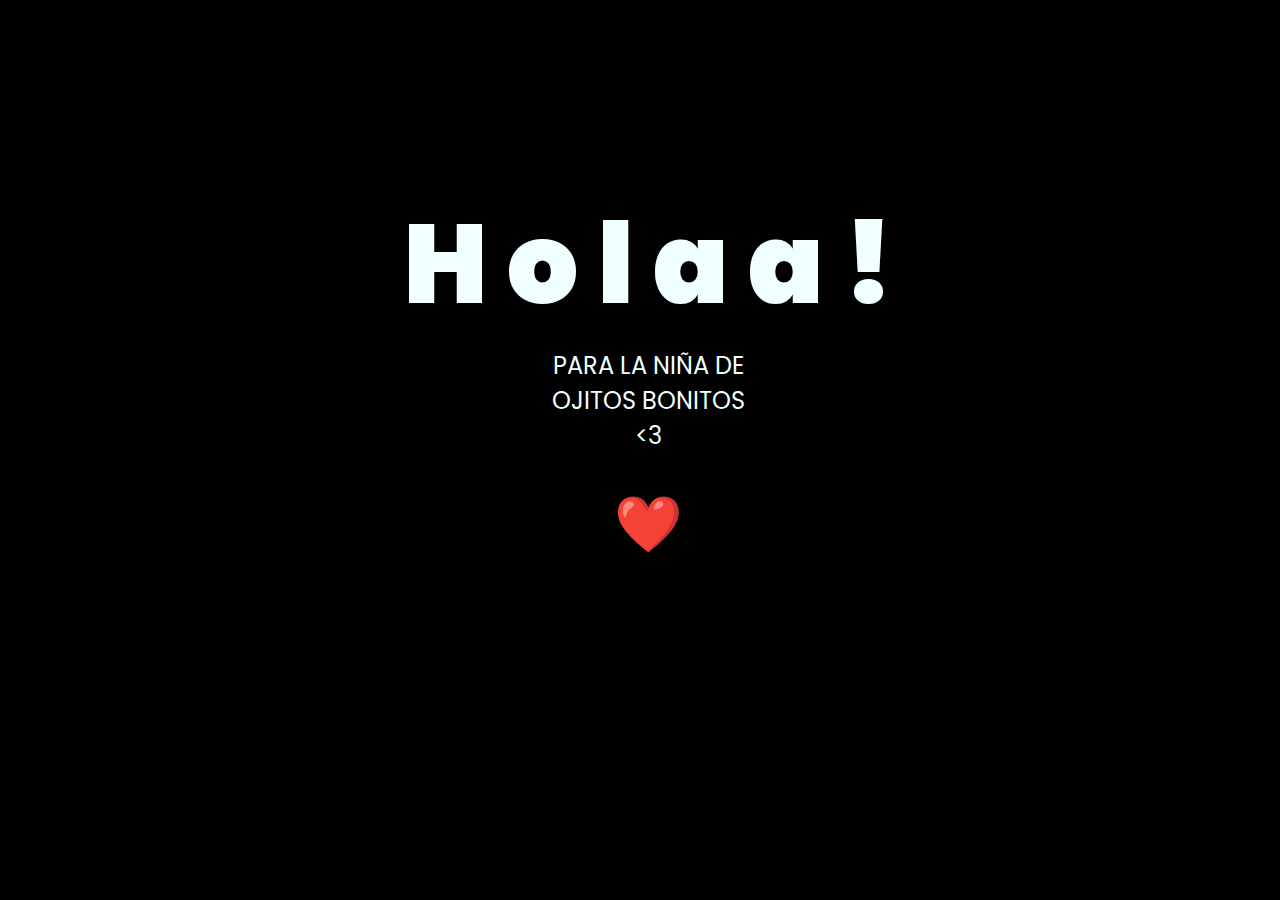
<file: index.html>
<!DOCTYPE html>
<html lang="es">

<head>
    <meta charset="UTF-8">
    <meta http-equiv="X-UA-Compatible" content="IE=edge">
    <meta name="viewport" content="width=device-width, initial-scale=1.0">
    <link rel="stylesheet" href="style.css">
    <link rel="icon" href="bingo.webp" type="image/x-icon">
    <title>Sorpresa</title>
</head>

<body>
    
    <div class="greetings">
        <span>H</span>
        <span>o</span>
        <span>l</span>
        <span>a</span>
        <span>a</span>
        <span>!</span>
    </div>
    
    <div class="description">
    
        
        <center><span>PARA LA NIÑA DE </br>OJITOS BONITOS </br> <3</span>
        

    </div>
    <div class="button">
        <button class="botones">
            <a href="flower.html" class="heart-link" style="color: #fff;">❤️</a>
        </button>
    </div>

</body>

</html>
</file>
<file: style.css>
@import url('https://fonts.googleapis.com/css2?family=Poppins:ital,wght@0,500;1,900&display=swap');
*{
    font-family: 'Poppins',cursive;
}
body{
    color: azure;
    width: 100%;
    height: 82vh;
    display: flex;
    flex-direction: column;
    align-items: center;
    justify-content: center;
    background-color: rgb(0, 0, 0);
    /* padding-top: -30; */
}


.botones{
    padding: 9px;
    border-radius: 80px;
    background-color: transparent;
    border: none;
}

.botones a{
    background-color: #000000;
    padding: 1px;
    border-radius: 80px;
    -webkit-border-radius: 80px;
    -moz-border-radius: 80px;
    -ms-border-radius: 80px;
    -o-border-radius: 80px;

}

.botones a:focus{
    background-color: rgb(0, 0, 0);
}

.greetings{
    font-size: 7rem;
    font-weight: 900;
}
.greetings > span{
    animation: glow 2.5s ease-in-out infinite;
}
@keyframes glow{
    0%, 100%{
        color: #fff;
        text-shadow: 0 0 12px #ff2054, 0 0 50px #ff2054, 0 0 100px #ff63d8;
    }
    10%, 90%{
        color: #111;
        text-shadow: none;
    }
}
.greetings > span:nth-child(2){
    animation-delay: .2s ;
}
.greetings > span:nth-child(3){
    animation-delay: .4s ;
}
.greetings > span:nth-child(4){
    animation-delay: .6s;
}
.greetings > span:nth-child(5){
    animation-delay: .8s;
}
.greetings > span:nth-child(6){
    animation-delay: 1s;
}

.description{
    font-size: 1.5rem;
    margin-bottom: 20px;
}

.button a{
    text-decoration: none;
    font-size: 1rem;
    color: #111;
}

.heart-link {
    font-size: 55px !important; /* Ajusta el tamaño según tus necesidades */
}

@media screen and (max-width:574px){
    .greetings{
        display: block;
        font-size: 4rem;
        font-weight: 800;
        text-align: center;
    }
    .description{
        font-size: 2rem;
    }
    
    .button a{
        font-size: 1rem;
    }
}
</file>
